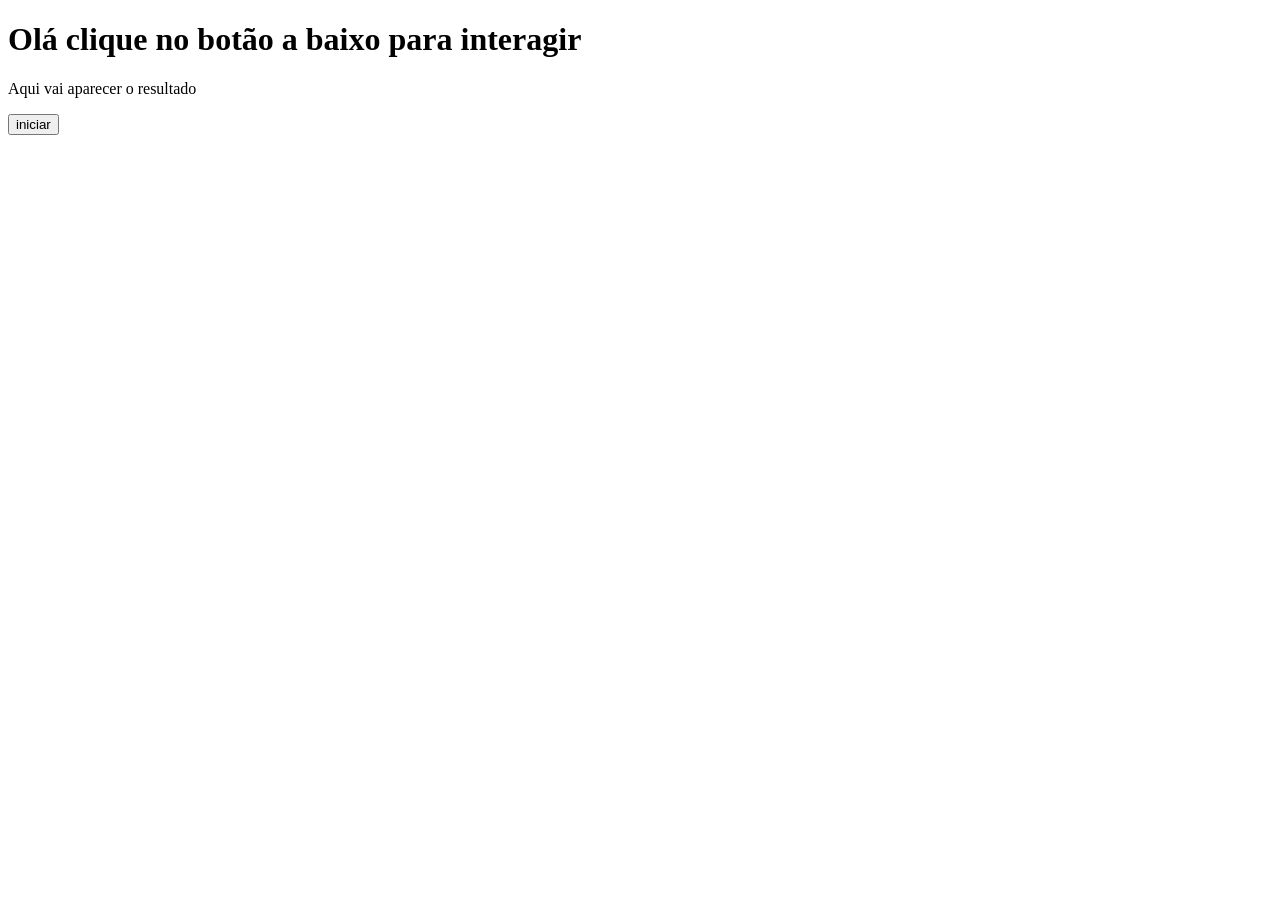
<file: portfolio/atividade 6/site.html>
<!DOCTYPE html>
<html lang="pt-br">
<head>
    <meta charset="UTF-8">
    <meta name="viewport" content="width=device-width, initial-scale=1.0">
    <title>Interagindo com o site</title>
</head>
<body>
    <h1>Olá clique no botão a baixo para interagir</h1>
    <div id="resultado">
        <p>Aqui vai aparecer o resultado</p>
    </div>
    <button onclick="">iniciar</button>
    


    <script src="site.js"></script>
</body>
</html>
</file>
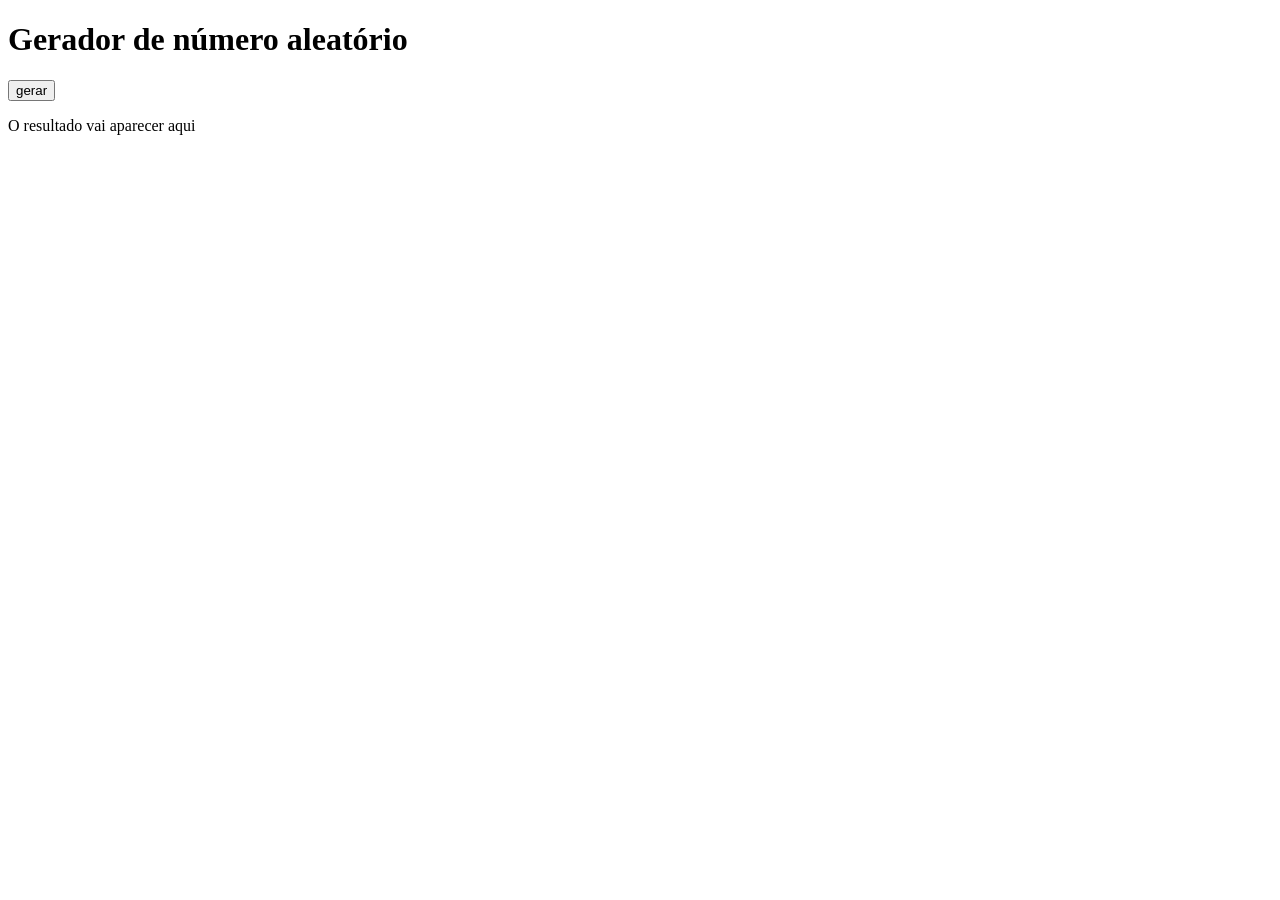
<file: portfolio/atividade 7/aleatorio.html>
<!DOCTYPE html>
<html lang="en">
<head>
    <meta charset="UTF-8">
    <meta name="viewport" content="width=device-width, initial-scale=1.0">
    <title>Número aleatório</title>
</head>
<body>
    <h1>Gerador de número aleatório</h1>
    <button onclick="">gerar</button>
    <div id="resultado">
<p>O resultado vai aparecer aqui</p>
</div>
<script src="script.js"></script>
</body>
</html>
</file>
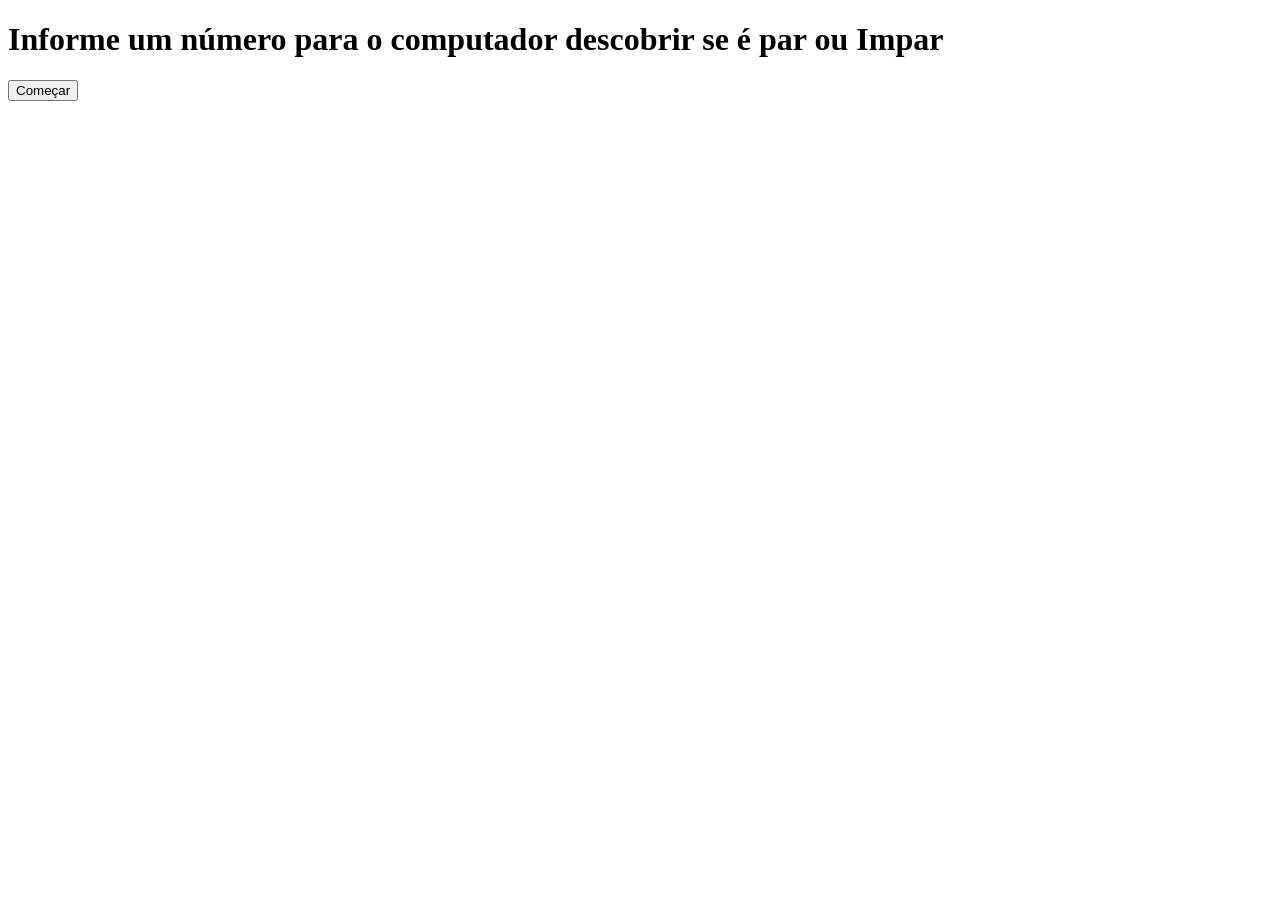
<file: portfolio/atividade4/parouimpar.html>
<!DOCTYPE html>
<html lang="pt-br">
<head>
    <meta charset="UTF-8">
    <meta name="viewport" content="width=device-width, initial-scale=1.0">
    <title>Par ou Impar</title>
</head>
<body>
    <h1>Informe um número para o computador descobrir se é par ou Impar</h1>
    <button onclick="parouimpar()">Começar</button>
    <script src="par.js"></script>
    
</body>
</html>
</file>
